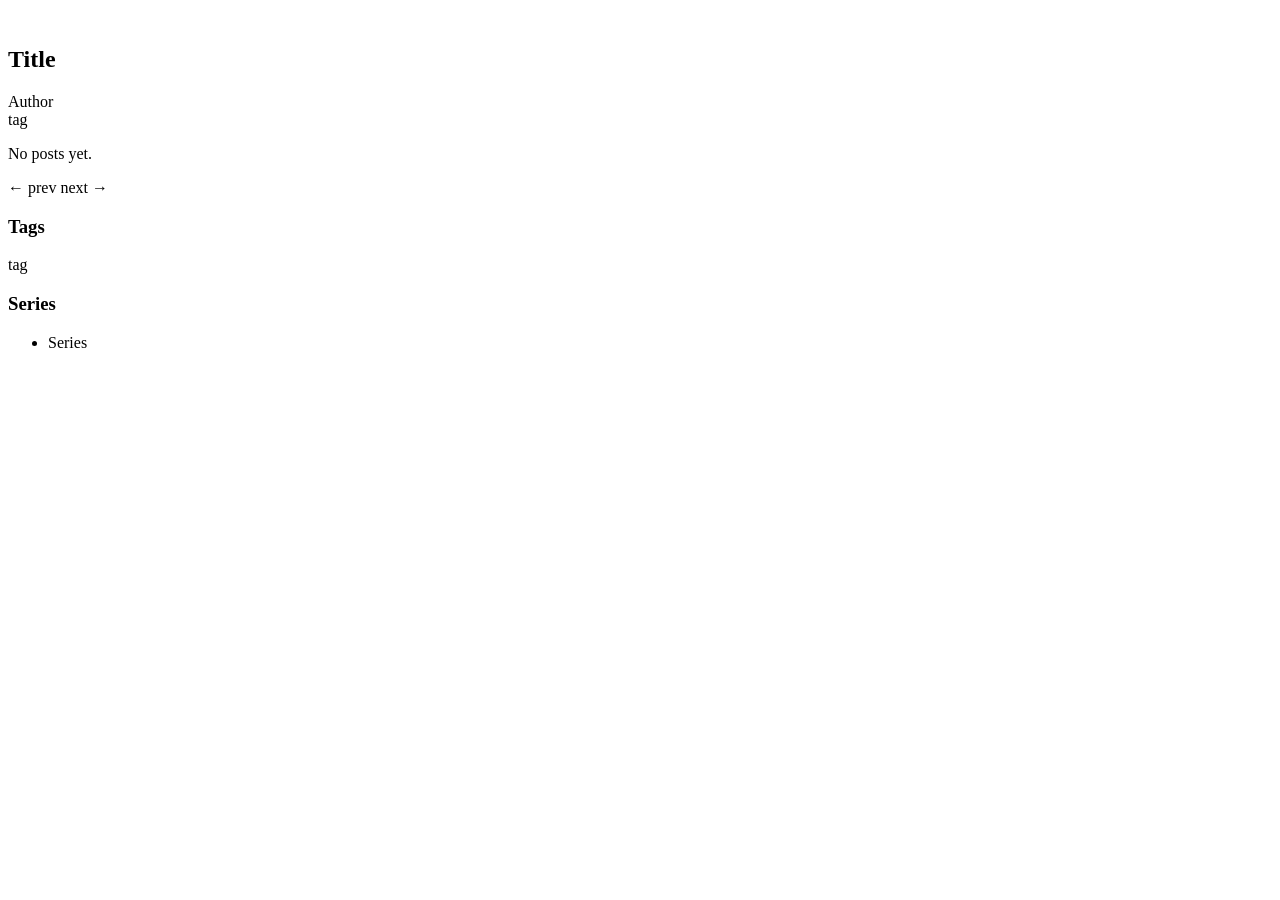
<file: src/main/resources/templates/public/index.html>
<!DOCTYPE html>
<html xmlns:th="http://www.thymeleaf.org">
<head th:replace="~{layout :: head('Panorama')}"></head>
<body>
<nav th:replace="~{layout :: nav(true)}"></nav>

<main class="container-index">
    <div class="index-layout">
        <div class="index-main">
            <div class="post-grid" th:if="${not #lists.isEmpty(postsPage.content)}">
                <div th:each="post : ${postsPage.content}" class="post-card">
                    <div class="post-card-cover" th:if="${post.coverImageUrl != null and !post.coverImageUrl.isEmpty()}">
                        <a th:href="@{/panorama/{username}/{slug}(username=${post.author.username}, slug=${post.slug})}">
                            <img th:src="${post.coverImageUrl}" th:alt="${post.title}">
                        </a>
                    </div>
                    <div class="post-card-body">
                        <h2>
                            <a th:href="@{/panorama/{username}/{slug}(username=${post.author.username}, slug=${post.slug})}"
                               th:text="${post.title}">Title</a>
                        </h2>
                        <div class="post-meta">
                            <a th:href="@{/panorama/{username}(username=${post.author.username})}"
                               th:text="${post.author.displayName}">Author</a>
                            <span th:text="${#temporals.format(post.publishedAt, 'yyyy-MM-dd')}"></span>
                        </div>
                        <div class="post-tags">
                            <span th:each="tag : ${post.tags}">
                                <a class="tag"
                                   th:href="@{/panorama/{username}/tag/{slug}(username=${post.author.username}, slug=${tag.slug})}"
                                   th:text="${tag.name}">tag</a>
                            </span>
                        </div>
                        <p class="description"
                           th:if="${post.description != null and !post.description.isEmpty()}"
                           th:text="${post.description}"></p>
                    </div>
                </div>
            </div>
            <p th:if="${#lists.isEmpty(postsPage.content)}">No posts yet.</p>

            <div class="pagination" th:if="${postsPage.totalPages > 1}">
                <a th:if="${postsPage.hasPrevious()}"
                   th:href="@{/panorama(page=${postsPage.number - 1}, tag=${activeTag})}"
                   class="page-btn">← prev</a>
                <span th:each="i : ${#numbers.sequence(0, postsPage.totalPages - 1)}">
                    <a th:href="@{/panorama(page=${i}, tag=${activeTag})}"
                       th:text="${i + 1}"
                       th:class="${i == postsPage.number} ? 'page-btn page-active' : 'page-btn'"></a>
                </span>
                <a th:if="${postsPage.hasNext()}"
                   th:href="@{/panorama(page=${postsPage.number + 1}, tag=${activeTag})}"
                   class="page-btn">next →</a>
            </div>
        </div>

        <aside class="index-sidebar">
            <div class="sidebar-section" th:if="${not #lists.isEmpty(allTags)}">
                <h3>Tags</h3>
                <div class="tag-cloud">
                    <a th:each="t : ${allTags}"
                       th:href="@{/panorama(tag=${t.slug})}"
                       th:text="${t.name}"
                       th:class="${activeTag == t.slug} ? 'tag tag-active' : 'tag'">tag</a>
                </div>
            </div>
            <div class="sidebar-section" th:if="${not #lists.isEmpty(allSeries)}">
                <h3>Series</h3>
                <ul class="sidebar-list">
                    <li th:each="s : ${allSeries}">
                        <a th:href="@{/panorama/{username}/series/{slug}(username=${s.author.username}, slug=${s.slug})}"
                           th:text="${s.title}">Series</a>
                    </li>
                </ul>
            </div>
        </aside>
    </div>
</main>

<footer th:replace="~{layout :: footer}"></footer>
</body>
</html>
</file>
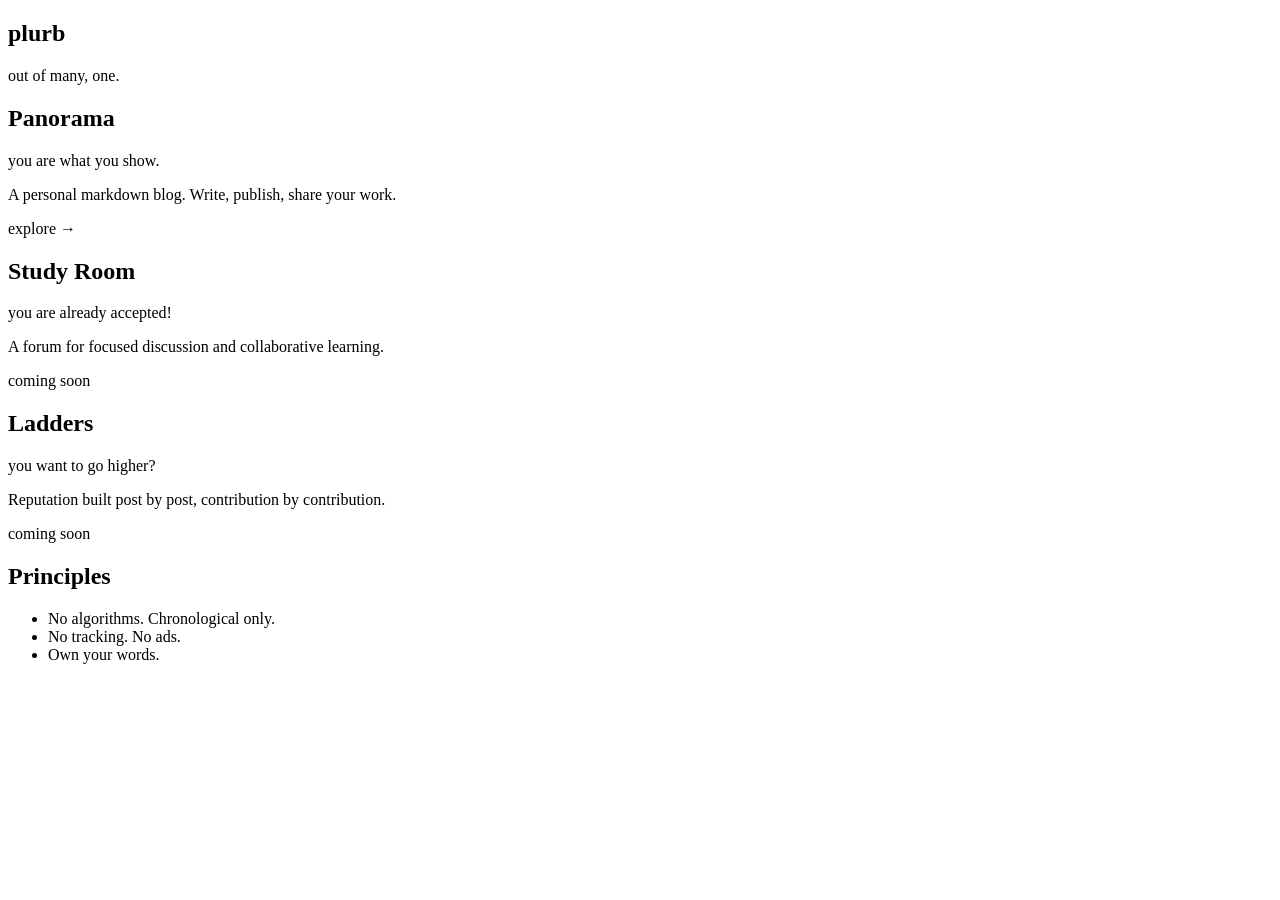
<file: src/main/resources/templates/landing.html>
<!DOCTYPE html>
<html xmlns:th="http://www.thymeleaf.org"
      xmlns:sec="http://www.thymeleaf.org/extras/spring-security">
<head th:replace="~{layout :: head('plurb')}"></head>
<body>
<nav th:replace="~{layout :: nav(false)}"></nav>

<main>
    <section class="hero">
        <div class="hero-inner">
            <h1 class="hero-brand">plurb</h1>
            <p class="hero-tagline">out of many, one.</p>
        </div>
    </section>

    <section class="modules">
        <div class="container-landing">
            <div class="module-grid">
                <div class="module-card">
                    <h2 class="module-name">Panorama</h2>
                    <p class="module-tagline">you are what you show.</p>
                    <p class="module-desc">A personal markdown blog. Write, publish, share your work.</p>
                    <a class="module-link" th:href="@{/panorama}">explore →</a>
                </div>
                <div class="module-card module-soon">
                    <h2 class="module-name">Study Room</h2>
                    <p class="module-tagline">you are already accepted!</p>
                    <p class="module-desc">A forum for focused discussion and collaborative learning.</p>
                    <span class="module-status">coming soon</span>
                </div>
                <div class="module-card module-soon">
                    <h2 class="module-name">Ladders</h2>
                    <p class="module-tagline">you want to go higher?</p>
                    <p class="module-desc">Reputation built post by post, contribution by contribution.</p>
                    <span class="module-status">coming soon</span>
                </div>
            </div>
        </div>
    </section>

    <section class="principles">
        <div class="container-landing">
            <h2>Principles</h2>
            <ul class="principles-list">
                <li>No algorithms. Chronological only.</li>
                <li>No tracking. No ads.</li>
                <li>Own your words.</li>
            </ul>
        </div>
    </section>
</main>

<footer th:replace="~{layout :: footer}"></footer>
</body>
</html>
</file>
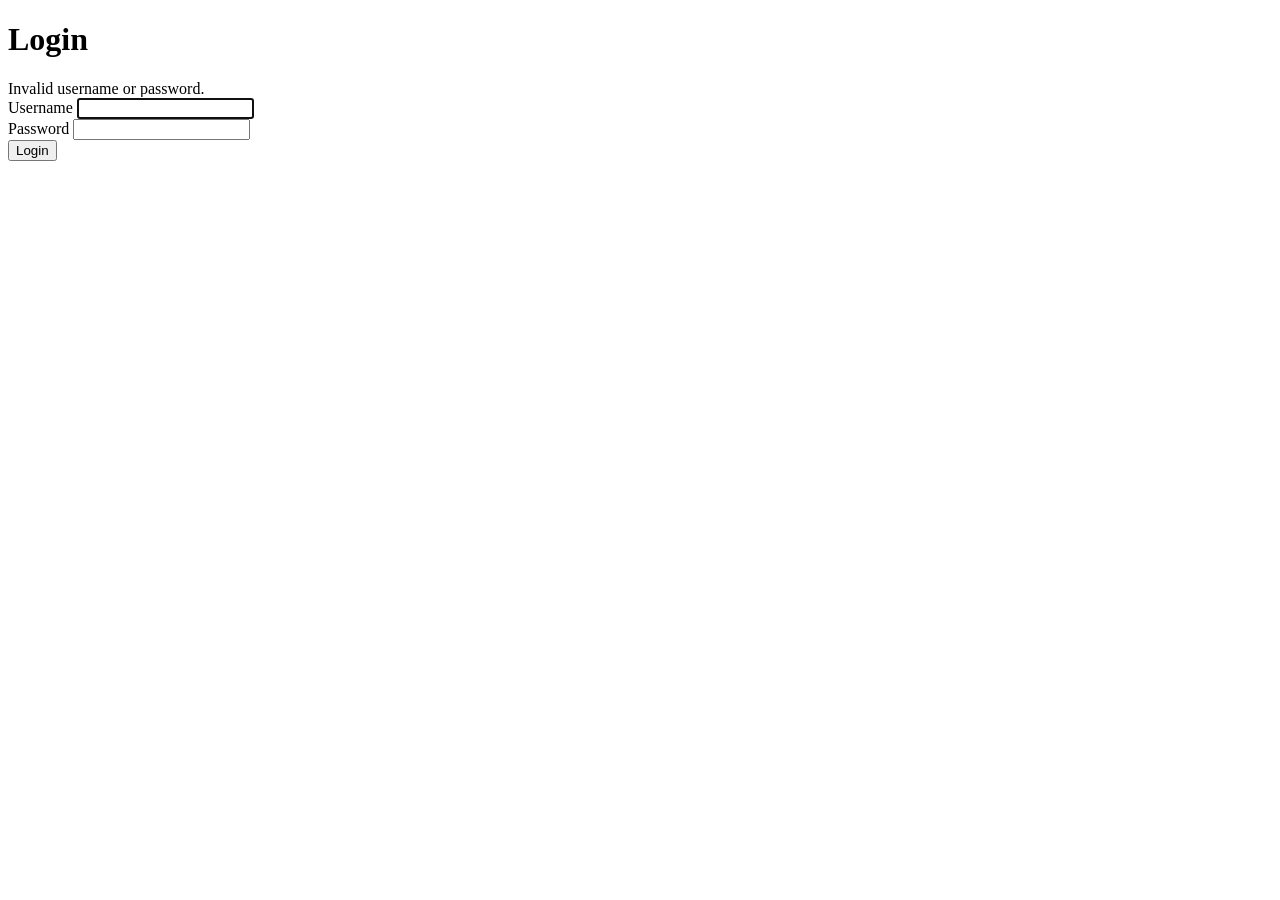
<file: src/main/resources/templates/login.html>
<!DOCTYPE html>
<html xmlns:th="http://www.thymeleaf.org">
<head th:replace="~{layout :: head('Login')}"></head>
<body>
<nav th:replace="~{layout :: nav(true)}"></nav>

<main class="container">
    <div class="login-box">
        <h1>Login</h1>
        <div th:if="${param.error}" class="error">
            Invalid username or password.
        </div>
        <form th:action="@{/login}" method="post">
            <div class="form-group">
                <label for="username">Username</label>
                <input type="text" id="username" name="username" autofocus required>
            </div>
            <div class="form-group">
                <label for="password">Password</label>
                <input type="password" id="password" name="password" required>
            </div>
            <button type="submit">Login</button>
        </form>
    </div>
</main>

<footer th:replace="~{layout :: footer}"></footer>
</body>
</html>
</file>
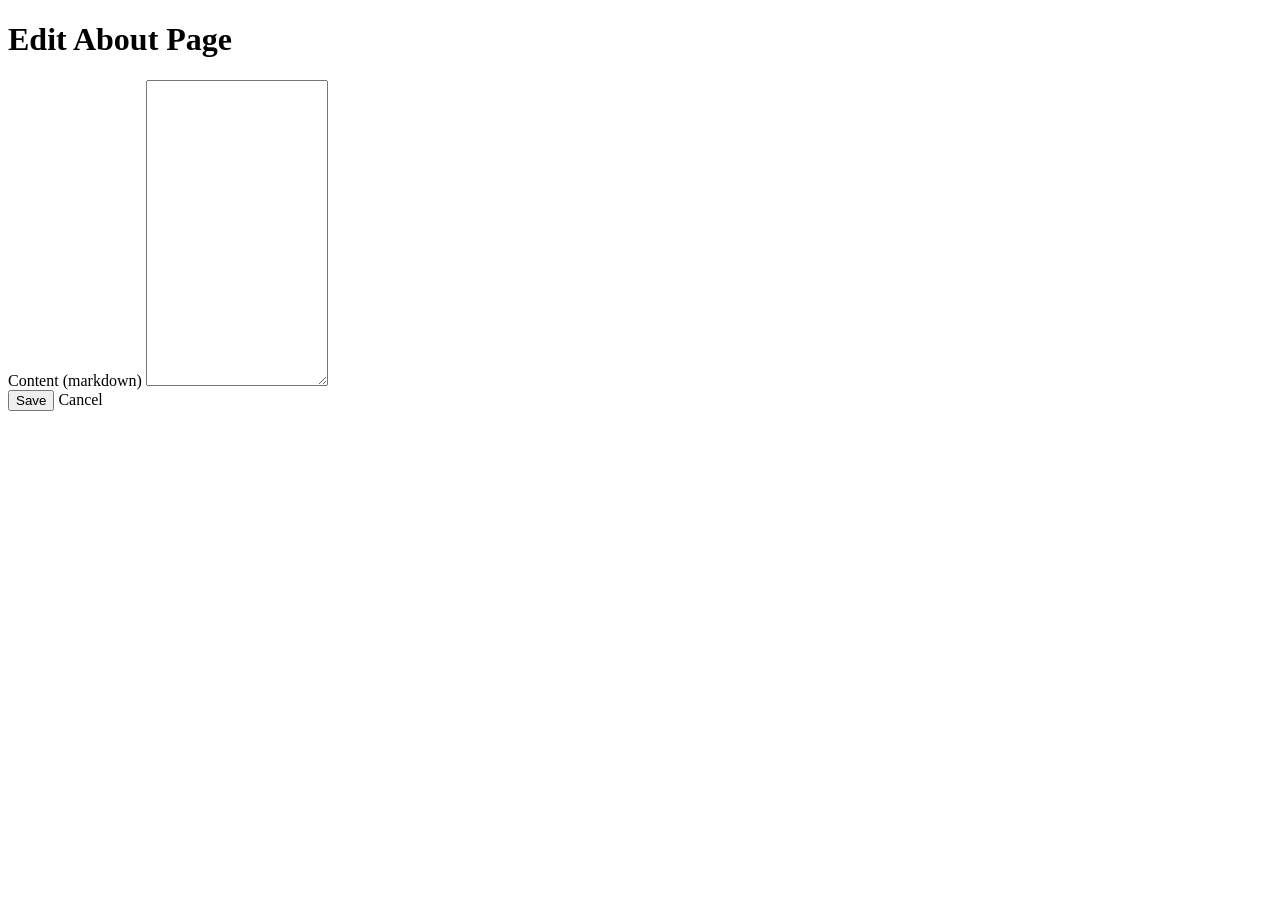
<file: src/main/resources/templates/editor/about.html>
<!DOCTYPE html>
<html xmlns:th="http://www.thymeleaf.org">
<head th:replace="~{layout :: head('Edit About')}"></head>
<body>
<nav th:replace="~{layout :: nav(true)}"></nav>

<main class="container">
    <h1>Edit About Page</h1>
    <form th:action="@{/panorama/editor/about}" method="post" class="edit-form">
        <div class="form-group">
            <label for="aboutMd">Content <span class="hint">(markdown)</span></label>
            <textarea id="aboutMd" name="aboutMd" rows="20" th:text="${aboutMd}"></textarea>
        </div>
        <div class="form-actions">
            <button type="submit">Save</button>
            <a th:href="@{/panorama/editor}">Cancel</a>
        </div>
    </form>
</main>

<footer th:replace="~{layout :: footer}"></footer>
</body>
</html>
</file>
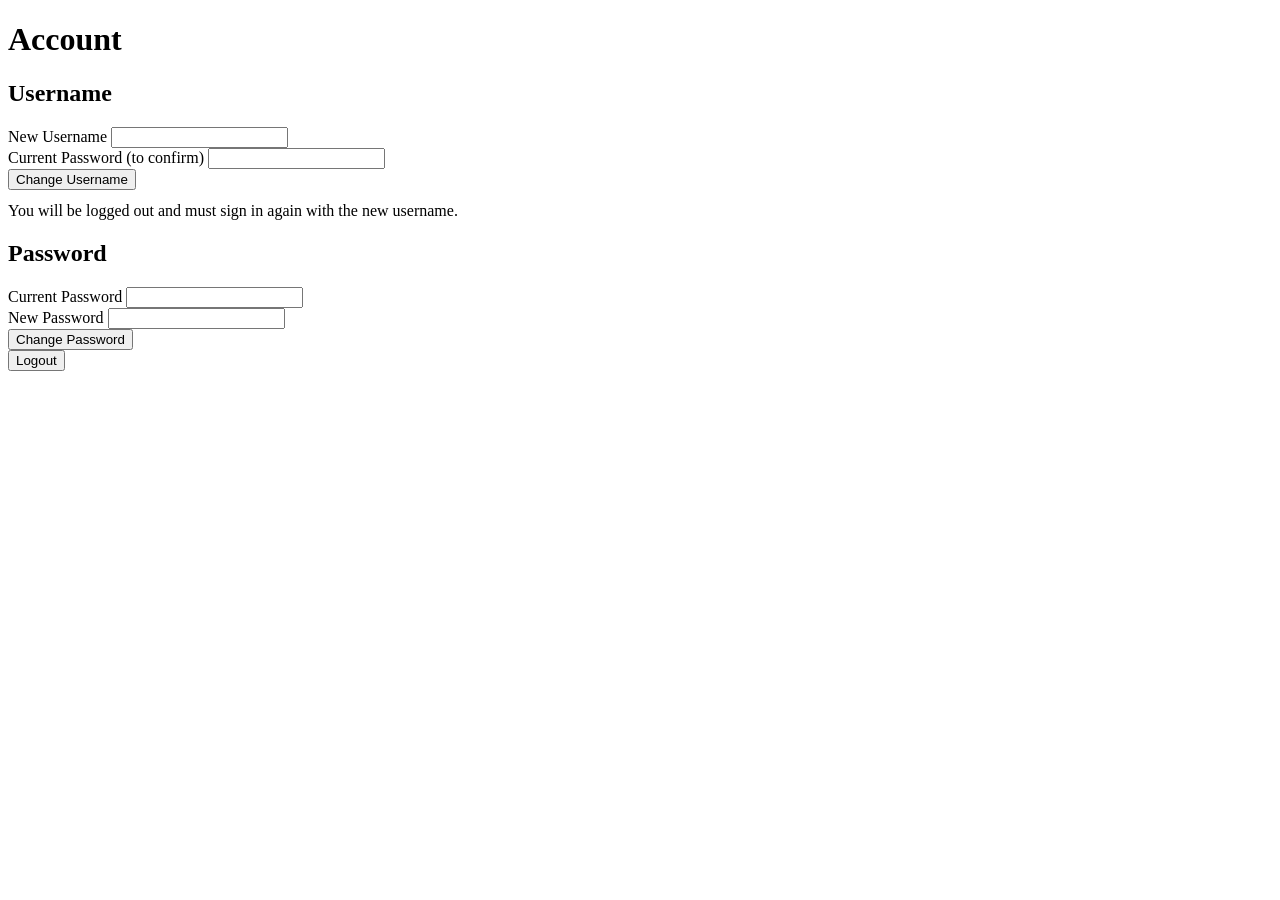
<file: src/main/resources/templates/editor/account.html>
<!DOCTYPE html>
<html xmlns:th="http://www.thymeleaf.org">
<head th:replace="~{layout :: head('Account')}"></head>
<body>
<nav th:replace="~{layout :: nav(true)}"></nav>

<main class="container">
    <h1>Account</h1>

    <section class="account-section">
        <h2>Username</h2>
        <p class="error" th:if="${usernameError}" th:text="${usernameError}"></p>
        <form th:action="@{/panorama/editor/account/username}" method="post">
            <div class="form-group">
                <label for="newUsername">New Username</label>
                <input type="text" id="newUsername" name="newUsername"
                       th:value="${currentUsername}" required autocomplete="username">
            </div>
            <div class="form-group">
                <label for="usernameConfirmPassword">Current Password <span class="hint">(to confirm)</span></label>
                <input type="password" id="usernameConfirmPassword" name="password" required autocomplete="current-password">
            </div>
            <button type="submit">Change Username</button>
        </form>
        <p class="hint" style="margin-top:0.75rem">You will be logged out and must sign in again with the new username.</p>
    </section>

    <section class="account-section">
        <h2>Password</h2>
        <p class="error" th:if="${passwordError}" th:text="${passwordError}"></p>
        <p class="success" th:if="${passwordSuccess}" th:text="${passwordSuccess}"></p>
        <form th:action="@{/panorama/editor/account/password}" method="post">
            <div class="form-group">
                <label for="oldPassword">Current Password</label>
                <input type="password" id="oldPassword" name="oldPassword" required autocomplete="current-password">
            </div>
            <div class="form-group">
                <label for="newPassword">New Password</label>
                <input type="password" id="newPassword" name="newPassword" required autocomplete="new-password">
            </div>
            <button type="submit">Change Password</button>
        </form>
    </section>

    <section class="account-section account-danger">
        <form th:action="@{/logout}" method="post">
            <button type="submit" class="btn-danger">Logout</button>
        </form>
    </section>
</main>

<footer th:replace="~{layout :: footer}"></footer>
</body>
</html>
</file>
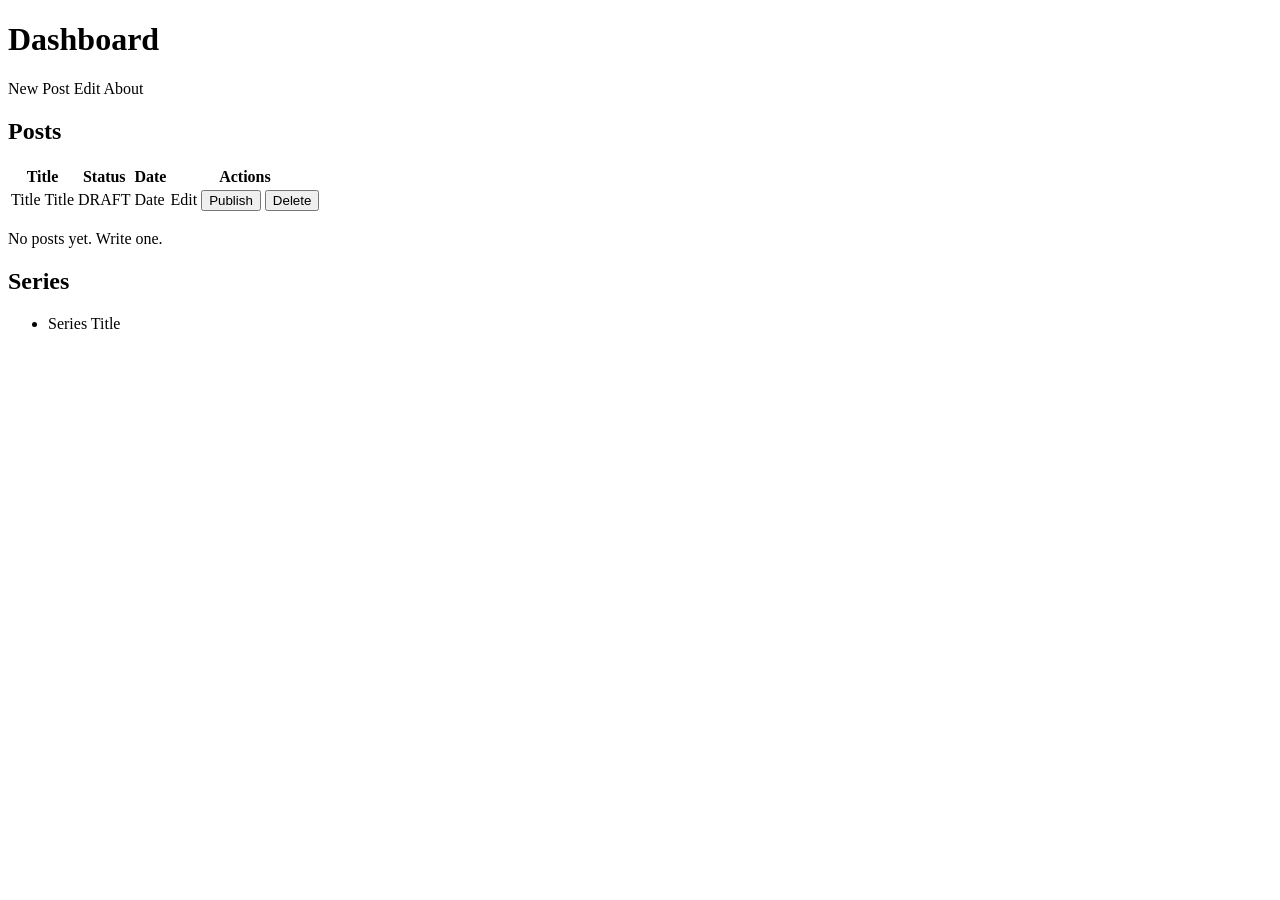
<file: src/main/resources/templates/editor/dashboard.html>
<!DOCTYPE html>
<html xmlns:th="http://www.thymeleaf.org">
<head th:replace="~{layout :: head('Editor')}"></head>
<body>
<nav th:replace="~{layout :: nav(true)}"></nav>

<main class="container">
    <div class="dashboard-header">
        <h1>Dashboard</h1>
        <div class="dashboard-actions">
            <a class="button" th:href="@{/panorama/editor/new}">New Post</a>
            <a class="button button-ghost" th:href="@{/panorama/editor/about}">Edit About</a>
        </div>
    </div>

    <section>
        <h2>Posts</h2>
        <table class="post-table" th:if="${not #lists.isEmpty(posts)}">
            <thead>
            <tr>
                <th>Title</th>
                <th>Status</th>
                <th>Date</th>
                <th>Actions</th>
            </tr>
            </thead>
            <tbody>
            <tr th:each="post : ${posts}">
                <td>
                    <a th:if="${post.status.name() == 'PUBLISHED'}"
                       th:href="@{/panorama/{username}/{slug}(username=${#authentication.name}, slug=${post.slug})}"
                       th:text="${post.title}">Title</a>
                    <span th:if="${post.status.name() == 'DRAFT'}"
                          th:text="${post.title}">Title</span>
                </td>
                <td th:text="${post.status}">DRAFT</td>
                <td th:text="${post.publishedAt != null}
                        ? ${#temporals.format(post.publishedAt, 'yyyy-MM-dd')}
                        : ${#temporals.format(post.createdAt, 'yyyy-MM-dd')}">Date</td>
                <td class="actions">
                    <a th:href="@{/panorama/editor/{id}(id=${post.id})}">Edit</a>
                    <form th:action="@{/panorama/editor/{id}/publish(id=${post.id})}" method="post"
                          style="display:inline">
                        <button type="submit"
                                th:text="${post.status.name() == 'DRAFT'} ? 'Publish' : 'Unpublish'">
                            Publish
                        </button>
                    </form>
                    <form th:action="@{/panorama/editor/{id}/delete(id=${post.id})}" method="post"
                          style="display:inline"
                          onsubmit="return confirm('Delete this post?')">
                        <button type="submit" class="danger">Delete</button>
                    </form>
                </td>
            </tr>
            </tbody>
        </table>
        <p th:if="${#lists.isEmpty(posts)}">No posts yet. <a th:href="@{/panorama/editor/new}">Write one.</a></p>
    </section>

    <section th:if="${not #lists.isEmpty(seriesList)}">
        <h2>Series</h2>
        <ul class="series-list">
            <li th:each="series : ${seriesList}" th:text="${series.title}">Series Title</li>
        </ul>
    </section>
</main>

<footer th:replace="~{layout :: footer}"></footer>
</body>
</html>
</file>
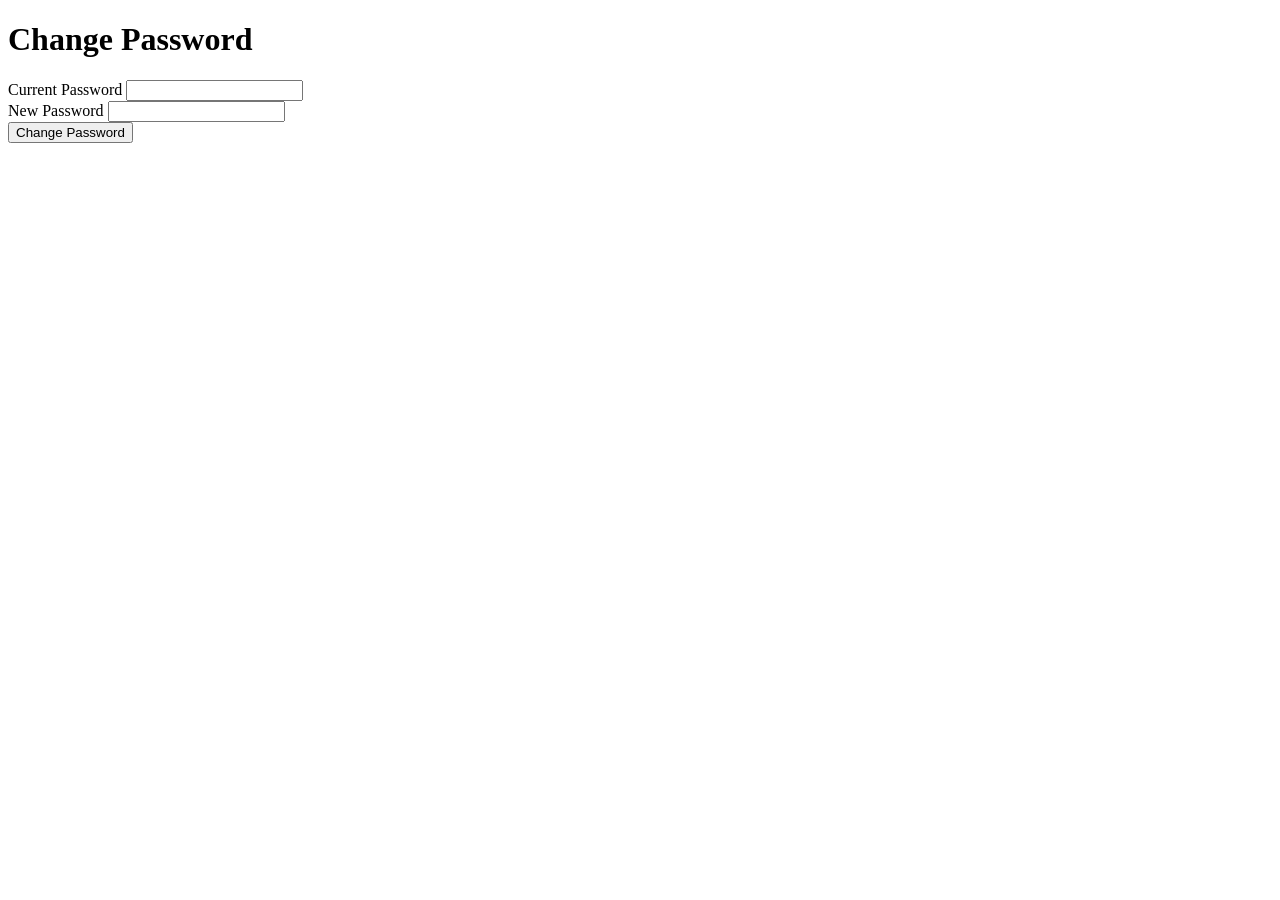
<file: src/main/resources/templates/editor/password.html>
<!DOCTYPE html>
<html xmlns:th="http://www.thymeleaf.org">
<head th:replace="~{layout :: head('Change Password')}"></head>
<body>
<nav th:replace="~{layout :: nav(true)}"></nav>

<main class="container">
    <div class="login-box">
        <h1>Change Password</h1>
        <div th:if="${error}" class="error" th:text="${error}"></div>
        <div th:if="${success}" class="success" th:text="${success}"></div>
        <form th:action="@{/panorama/editor/password}" method="post">
            <div class="form-group">
                <label for="currentPassword">Current Password</label>
                <input type="password" id="currentPassword" name="oldPassword" required>
            </div>
            <div class="form-group">
                <label for="newPassword">New Password</label>
                <input type="password" id="newPassword" name="newPassword" required>
            </div>
            <button type="submit">Change Password</button>
        </form>
    </div>
</main>

<footer th:replace="~{layout :: footer}"></footer>
</body>
</html>
</file>
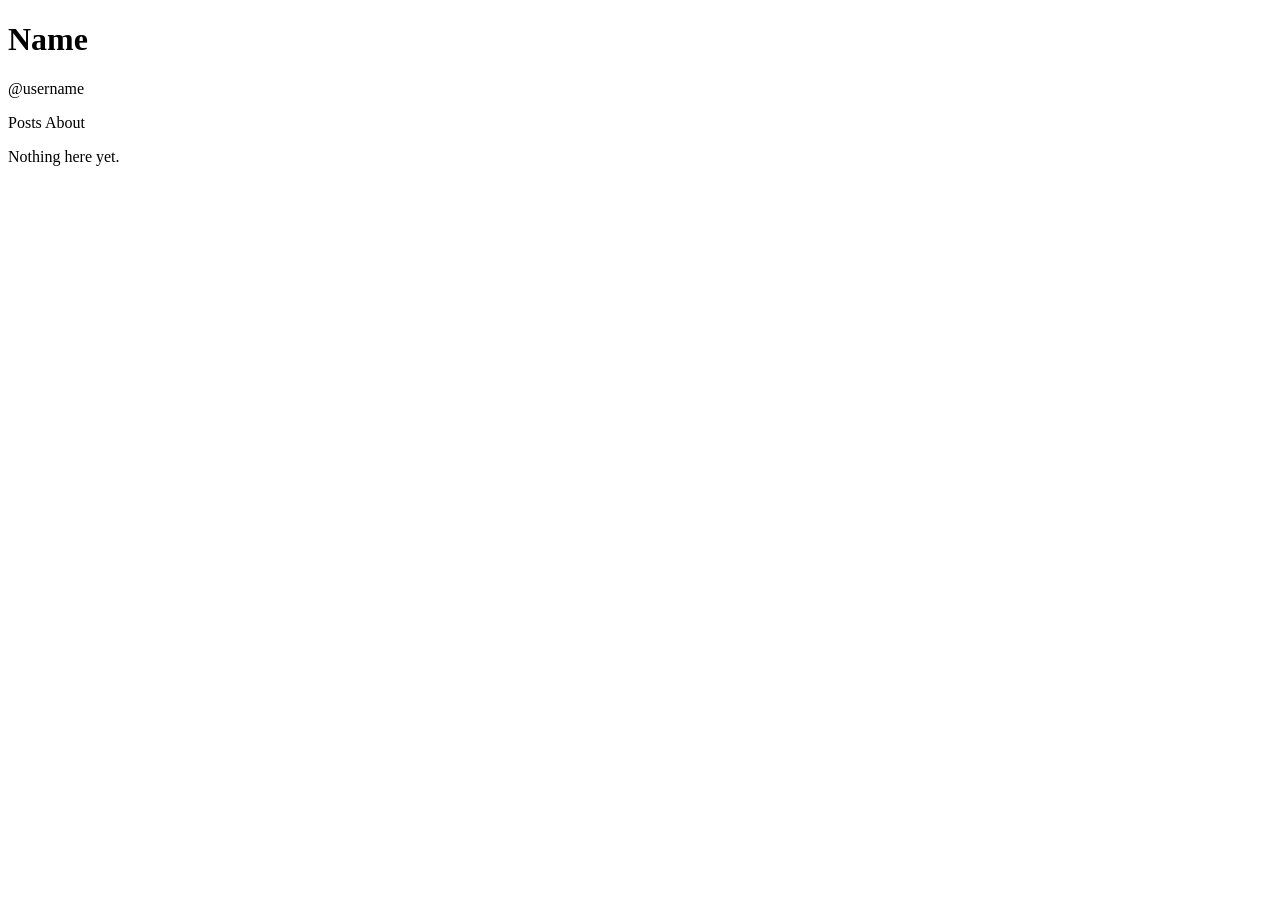
<file: src/main/resources/templates/public/about.html>
<!DOCTYPE html>
<html xmlns:th="http://www.thymeleaf.org">
<head th:replace="~{layout :: head('About ' + ${author.displayName})}"></head>
<body>
<nav th:replace="~{layout :: nav(true)}"></nav>

<main class="container">
    <header class="profile-header">
        <h1 th:text="${author.displayName}">Name</h1>
        <p class="username" th:text="'@' + ${author.username}">@username</p>
        <nav class="profile-nav">
            <a th:href="@{/panorama/{username}(username=${author.username})}">Posts</a>
            <a th:href="@{/panorama/{username}/about(username=${author.username})}">About</a>
        </nav>
    </header>

    <div class="post-body" th:if="${!renderedBody.isEmpty()}" th:utext="${renderedBody}"></div>
    <p th:if="${renderedBody.isEmpty()}">Nothing here yet.</p>
</main>

<footer th:replace="~{layout :: footer}"></footer>
</body>
</html>
</file>
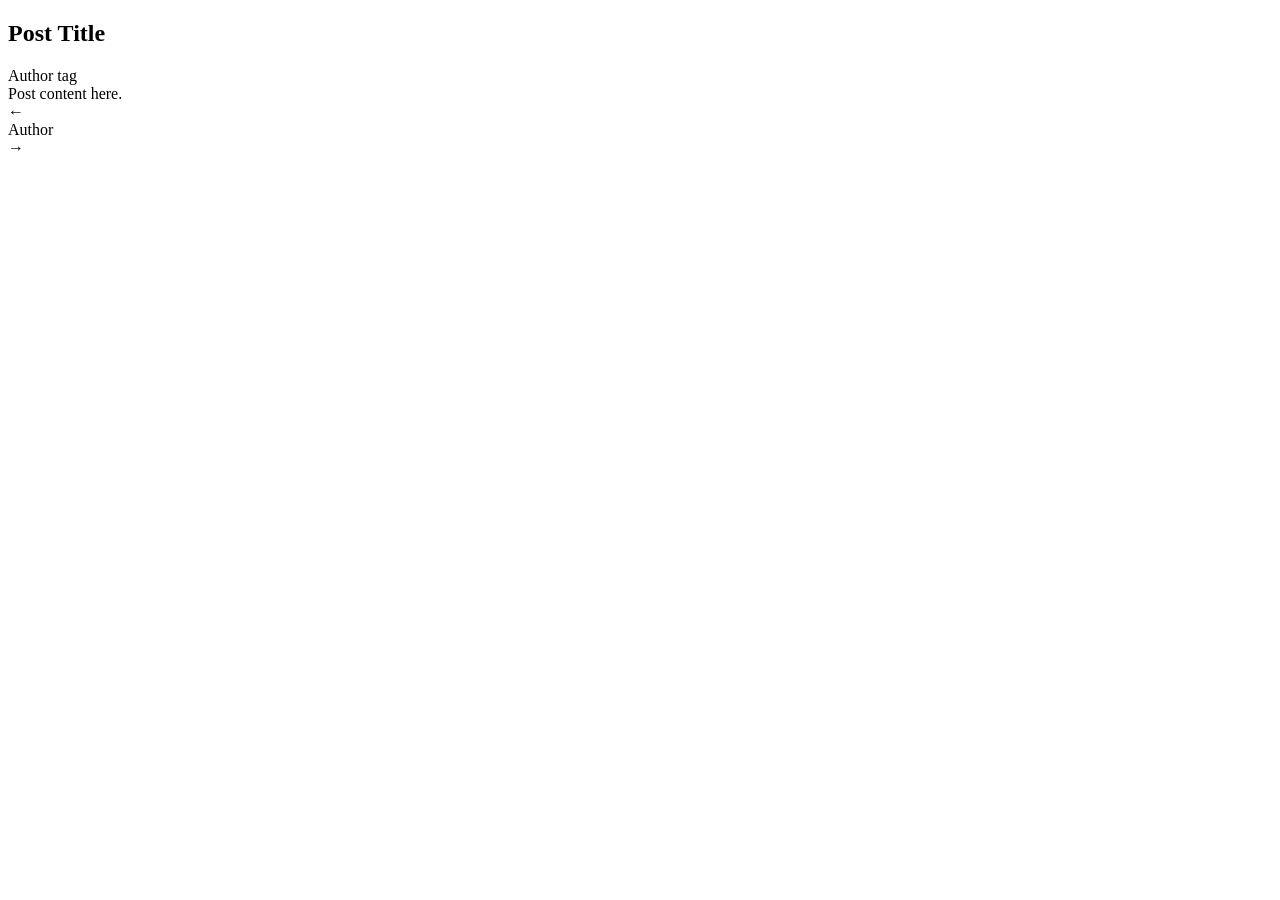
<file: src/main/resources/templates/public/post.html>
<!DOCTYPE html>
<html xmlns:th="http://www.thymeleaf.org">
<head th:replace="~{layout :: head(${post.title})}"></head>
<body>
<nav th:replace="~{layout :: nav(true)}"></nav>

<main class="container">
    <article>
        <header class="post-header">
            <h1 th:text="${post.title}">Post Title</h1>
            <div class="post-meta">
                <a th:href="@{/panorama/{username}(username=${author.username})}"
                   th:text="${author.displayName}">Author</a>
                <span th:text="${#temporals.format(post.publishedAt, 'yyyy-MM-dd')}"></span>
                <span th:each="tag : ${post.tags}">
                    <a class="tag"
                       th:href="@{/panorama/{username}/tag/{slug}(username=${author.username}, slug=${tag.slug})}"
                       th:text="${tag.name}">tag</a>
                </span>
            </div>
        </header>

        <div class="post-body" th:utext="${renderedBody}">
            Post content here.
        </div>
    </article>

    <nav class="post-nav">
        <div class="post-nav-prev">
            <a th:if="${prevPost != null}"
               th:href="@{/panorama/{username}/{slug}(username=${author.username}, slug=${prevPost.slug})}">
                ← <span th:text="${prevPost.title}"></span>
            </a>
        </div>
        <div class="post-nav-center">
            <a th:href="@{/panorama/{username}(username=${author.username})}"
               th:text="${author.displayName}">Author</a>
        </div>
        <div class="post-nav-next">
            <a th:if="${nextPost != null}"
               th:href="@{/panorama/{username}/{slug}(username=${author.username}, slug=${nextPost.slug})}">
                <span th:text="${nextPost.title}"></span> →
            </a>
        </div>
    </nav>
</main>

<footer th:replace="~{layout :: footer}"></footer>
<div th:replace="~{layout :: scripts}"></div>
</body>
</html>
</file>
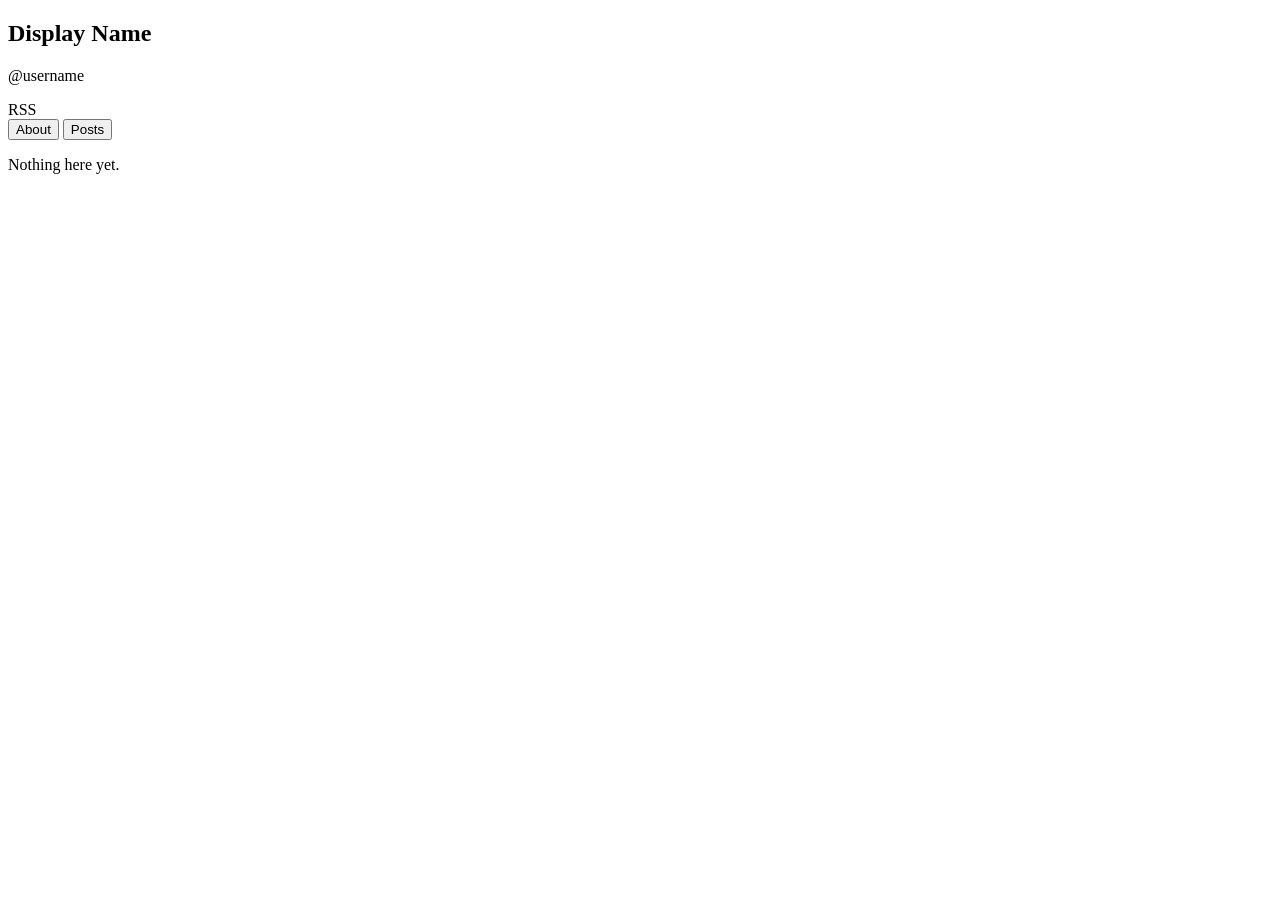
<file: src/main/resources/templates/public/profile.html>
<!DOCTYPE html>
<html xmlns:th="http://www.thymeleaf.org">
<head th:replace="~{layout :: head(${author.displayName})}"></head>
<body>
<nav th:replace="~{layout :: nav(true)}"></nav>

<main class="container">
    <section class="profile-header">
        <h1 th:text="${author.displayName}">Display Name</h1>
        <p class="username" th:text="'@' + ${author.username}">@username</p>
        <a class="rss-link" th:href="${rssUrl}">RSS</a>
    </section>

    <div class="profile-tabs">
        <button class="tab-btn" id="btn-about" onclick="showTab('about')">About</button>
        <button class="tab-btn" id="btn-posts" onclick="showTab('posts')">Posts</button>
    </div>

    <div id="tab-about" class="tab-content">
        <div class="post-body" th:if="${not #strings.isEmpty(renderedAbout)}"
             th:utext="${renderedAbout}"></div>
        <p th:if="${#strings.isEmpty(renderedAbout)}">Nothing here yet.</p>
    </div>

    <div id="tab-posts" class="tab-content" style="display:none">
        <section th:if="${not #lists.isEmpty(seriesList)}">
            <h2>Series</h2>
            <ul class="series-list">
                <li th:each="series : ${seriesList}">
                    <a th:href="@{/panorama/{username}/series/{slug}(username=${author.username}, slug=${series.slug})}"
                       th:text="${series.title}">Series Title</a>
                </li>
            </ul>
        </section>

        <section>
            <h2>Posts</h2>
            <ul class="post-list" th:if="${not #lists.isEmpty(posts)}">
                <li th:each="post : ${posts}">
                    <a th:href="@{/panorama/{username}/{slug}(username=${author.username}, slug=${post.slug})}"
                       th:text="${post.title}">Post Title</a>
                    <span class="date"
                          th:text="${#temporals.format(post.publishedAt, 'yyyy-MM-dd')}"></span>
                    <span th:each="tag : ${post.tags}">
                        <a class="tag"
                           th:href="@{/panorama/{username}/tag/{slug}(username=${author.username}, slug=${tag.slug})}"
                           th:text="${tag.name}">tag</a>
                    </span>
                </li>
            </ul>
            <p th:if="${#lists.isEmpty(posts)}">No posts yet.</p>
        </section>
    </div>
</main>

<script>
    function showTab(tab) {
        document.getElementById('tab-about').style.display = tab === 'about' ? 'block' : 'none';
        document.getElementById('tab-posts').style.display = tab === 'posts' ? 'block' : 'none';
        document.getElementById('btn-about').classList.toggle('tab-active', tab === 'about');
        document.getElementById('btn-posts').classList.toggle('tab-active', tab === 'posts');
    }
    document.getElementById('btn-about').classList.add('tab-active');
</script>

<footer th:replace="~{layout :: footer}"></footer>
</body>
</html>
</file>
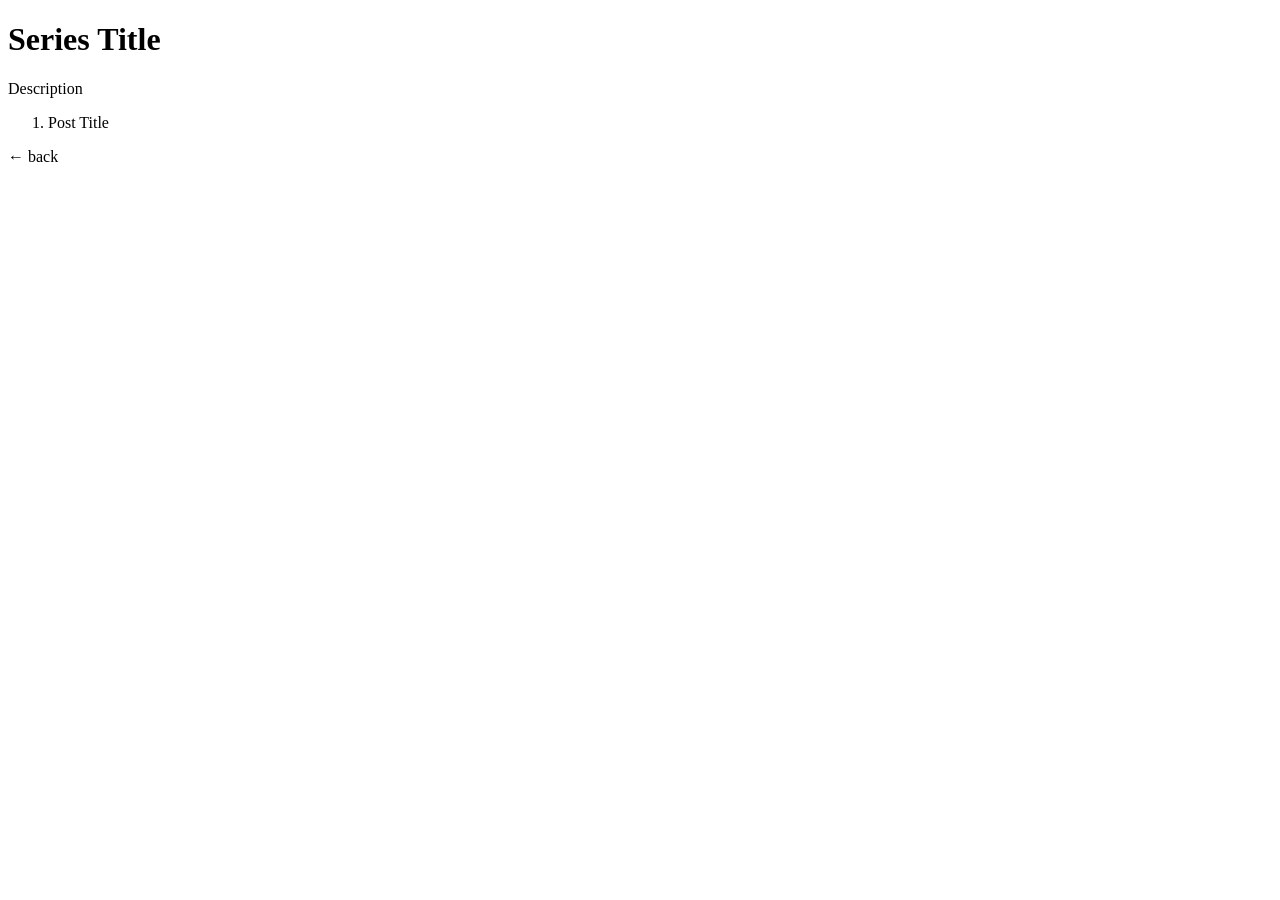
<file: src/main/resources/templates/public/series.html>
<!DOCTYPE html>
<html xmlns:th="http://www.thymeleaf.org">
<head th:replace="~{layout :: head(${series.title})}"></head>
<body>
<nav th:replace="~{layout :: nav(true)}"></nav>

<main class="container">
    <header>
        <h1 th:text="${series.title}">Series Title</h1>
        <p th:if="${series.description}" th:text="${series.description}">Description</p>
    </header>

    <ol class="series-posts">
        <li th:each="ps : ${series.postSeriesList}"
            th:if="${ps.post.status.name() == 'PUBLISHED'}">
            <a th:href="@{/panorama/{username}/{slug}(username=${author.username}, slug=${ps.post.slug})}"
               th:text="${ps.post.title}">Post Title</a>
        </li>
    </ol>

    <a th:href="@{/panorama/{username}(username=${author.username})}">← back</a>
</main>

<footer th:replace="~{layout :: footer}"></footer>
</body>
</html>
</file>
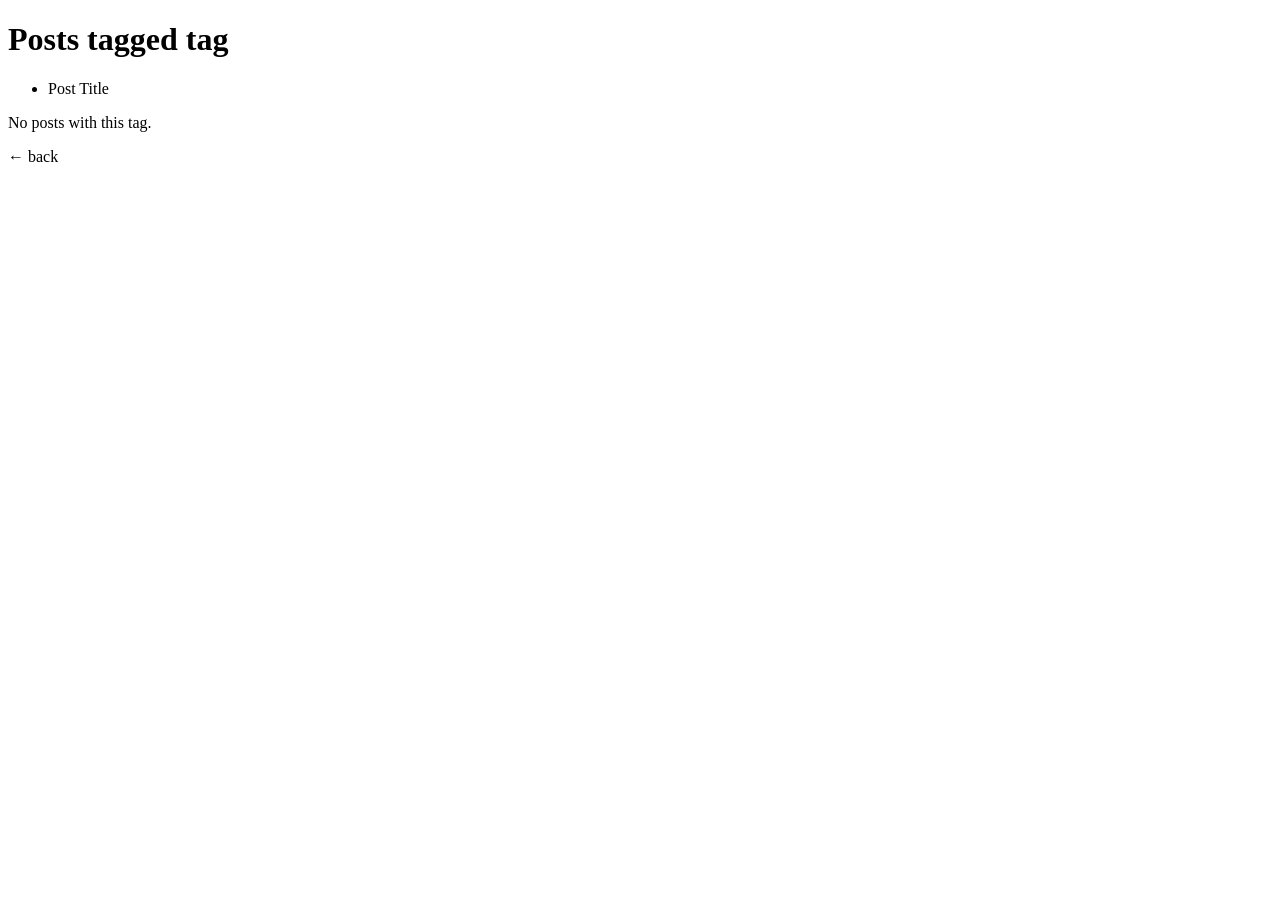
<file: src/main/resources/templates/public/tag.html>
<!DOCTYPE html>
<html xmlns:th="http://www.thymeleaf.org">
<head th:replace="~{layout :: head(${tagSlug})}"></head>
<body>
<nav th:replace="~{layout :: nav(true)}"></nav>

<main class="container">
    <h1>Posts tagged <span th:text="${tagSlug}">tag</span></h1>

    <ul class="post-list" th:if="${not #lists.isEmpty(posts)}">
        <li th:each="post : ${posts}">
            <a th:href="@{/panorama/{username}/{slug}(username=${author.username}, slug=${post.slug})}"
               th:text="${post.title}">Post Title</a>
            <span class="date"
                  th:text="${#temporals.format(post.publishedAt, 'yyyy-MM-dd')}"></span>
        </li>
    </ul>
    <p th:if="${#lists.isEmpty(posts)}">No posts with this tag.</p>

    <a th:href="@{/panorama/{username}(username=${author.username})}">← back</a>
</main>

<footer th:replace="~{layout :: footer}"></footer>
</body>
</html>
</file>
